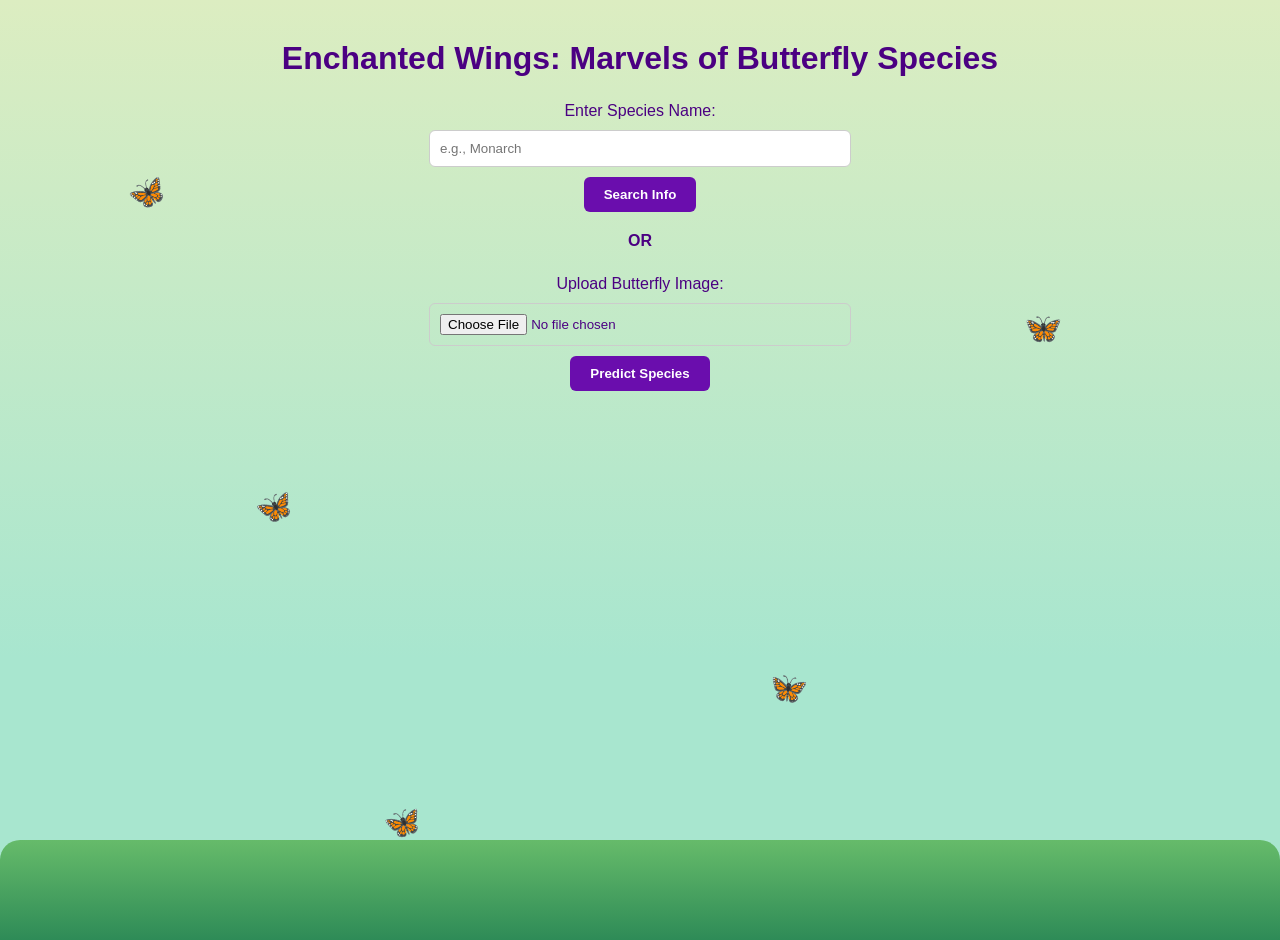
<file: Project Files/index.html>
<!DOCTYPE html>
<html lang="en">
<head>
    <meta charset="UTF-8">
    <title>Enchanted Wings: Marvels of Butterfly Species</title>
    <meta name="viewport" content="width=device-width, initial-scale=1.0">
    <style>
        body {
            margin: 0;
            font-family: 'Segoe UI', Tahoma, Geneva, Verdana, sans-serif;
            background: linear-gradient(to top, #a8e6cf 30%, #dcedc1 100%);
            height: 100vh;
            overflow: hidden;
            position: relative;
            text-align: center;
            color: #4b0082;
        }

        h1 {
            margin-top: 40px;
            font-size: 32px;
            font-weight: bold;
        }

        form {
            margin-top: 25px;
        }

        input[type="text"], input[type="file"] {
            padding: 10px;
            width: 60%;
            max-width: 400px;
            margin: 10px 0;
            border: 1px solid #ccc;
            border-radius: 6px;
        }

        button {
            background-color: #6a0dad;
            color: white;
            padding: 10px 20px;
            border: none;
            border-radius: 6px;
            cursor: pointer;
            font-weight: bold;
        }

        button:hover {
            background-color: #4b0082;
        }

        .separator {
            margin: 20px 0;
            font-weight: bold;
        }

        /* Grass */
        .grass {
            position: absolute;
            bottom: 0;
            width: 100%;
            height: 100px;
            background: linear-gradient(to top, #2e8b57, #66bb6a);
            border-top-left-radius: 20px;
            border-top-right-radius: 20px;
        }

        /* Static butterflies */
        .static-butterfly {
            position: absolute;
            font-size: 30px;
        }

        .b1 { top: 15%; left: 10%; transform: rotate(-20deg); }
        .b2 { top: 30%; left: 80%; transform: rotate(10deg); }
        .b3 { top: 50%; left: 20%; transform: rotate(-15deg); }
        .b4 { top: 70%; left: 60%; transform: rotate(20deg); }
        .b5 { top: 85%; left: 30%; transform: rotate(-10deg); }
    </style>
</head>
<body>

    <!-- Static Butterflies 🦋 -->
    <div class="static-butterfly b1">🦋</div>
    <div class="static-butterfly b2">🦋</div>
    <div class="static-butterfly b3">🦋</div>
    <div class="static-butterfly b4">🦋</div>
    <div class="static-butterfly b5">🦋</div>

    <!-- Main Title -->
    <h1>Enchanted Wings: Marvels of Butterfly Species</h1>

    <!-- Search Form -->
    <form action="/search" method="post">
        <label for="species_name">Enter Species Name:</label><br>
        <input type="text" id="species_name" name="species_name" placeholder="e.g., Monarch" required>
        <br>
        <button type="submit">Search Info</button>
    </form>

    <div class="separator">OR</div>

    <!-- Upload Form -->
    <form action="/predict" method="post" enctype="multipart/form-data">
        <label for="image">Upload Butterfly Image:</label><br>
        <input type="file" id="image" name="image" accept="image/*" required>
        <br>
        <button type="submit">Predict Species</button>
    </form>

    <!-- Grass at the bottom -->
    <div class="grass"></div>
</body>
</html>
</file>
